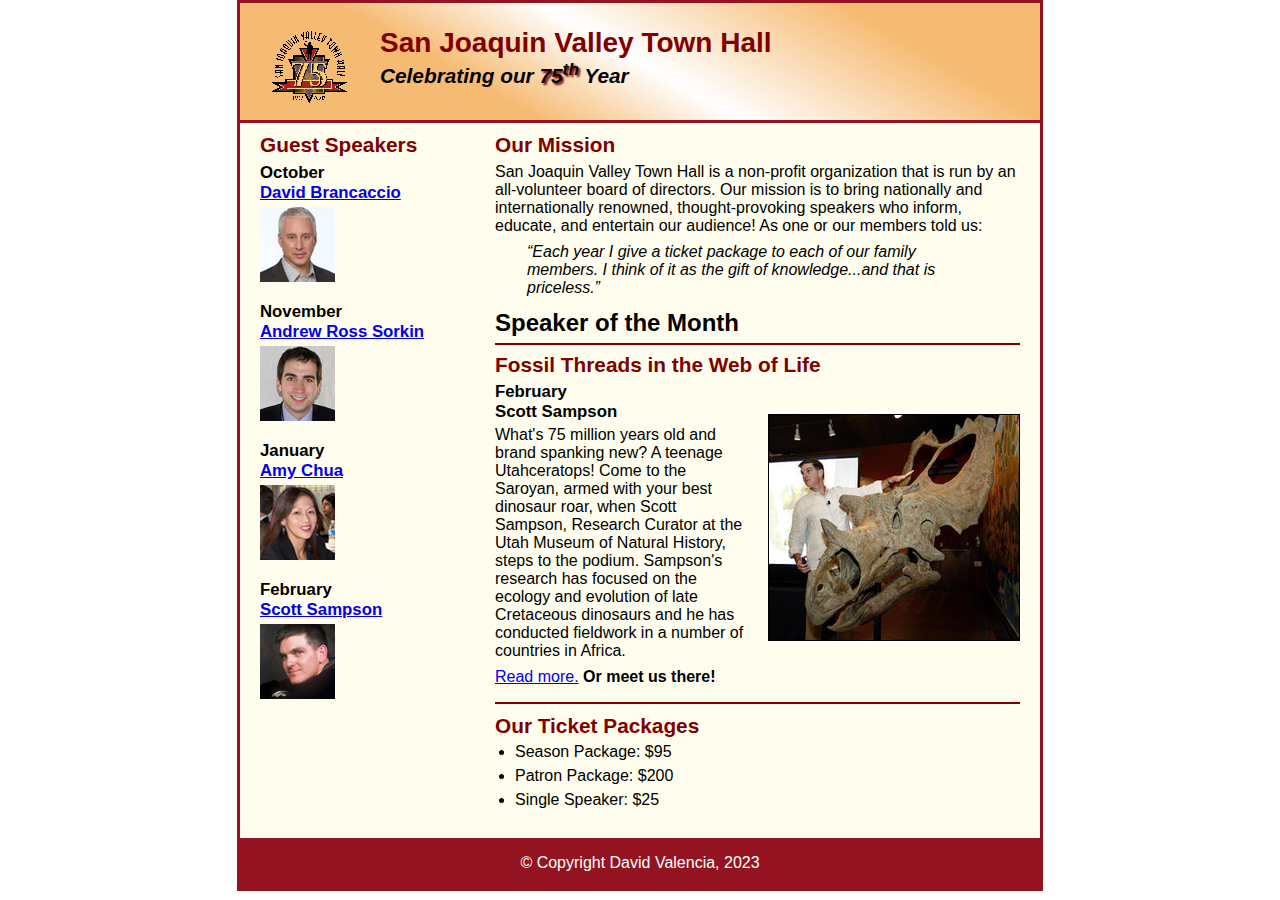
<file: index.html>
<!DOCTYPE html>
<html lang="en">
<head>
	<meta charset="utf-8">
	<title>San Joaquin Valley Town Hall</title>
	<link rel="shortcut icon" href="images/favicon.ico">
	<link rel="stylesheet" href="styles/c6_main.css">
</head>
<body>
	<header>
		<img src="images/town_hall_logo.gif" alt="Town Hall logo" height="80">
		<h2>San Joaquin Valley Town Hall</h2>
		<h3>Celebrating our <span class="shadow">75<sup>th</sup></span> Year</h3>
	</header>
	<main>
		<section>
			<h2>Our Mission</h2>
			<p>San Joaquin Valley Town Hall is a non-profit organization that is run by an 
				all-volunteer board of directors. Our mission is to bring nationally and 
				internationally renowned, thought-provoking speakers who inform, educate, 
				and entertain our audience! As one or our members told us:</p>
			<blockquote>&ldquo;Each year I give a ticket package to each of our family members. 
				I think of it as the gift of knowledge...and that is priceless.&rdquo;</blockquote>
			<h1>Speaker of the Month</h1>
			<article>
				<h2>Fossil Threads in the Web of Life</h2>
				<img src="images/sampson_dinosaur.jpg" alt="Scott Sampson with dinosaur">
				<h3>February<br>
				Scott Sampson</h3>
				<p>What's 75 million years old and brand spanking new? A teenage Utahceratops! 
				Come to the Saroyan, armed with your best dinosaur roar, when Scott Sampson, Research 
				Curator at the Utah Museum of Natural History, steps to the podium. Sampson's research 
				has focused on the ecology and evolution of late Cretaceous dinosaurs and he has conducted 
				fieldwork in a number of countries in Africa.</p>
				<p><a href="speakers/c6_sampson.html">Read more.</a>&nbsp;<b>Or meet us there!</b></p>
			</article>
			<h2>Our Ticket Packages</h2>
			<ul>
				<li>Season Package: $95</li>
				<li>Patron Package: $200</li>
				<li>Single Speaker: $25</li>
			</ul>
		</section>
		<aside>
			<h2>Guest Speakers</h2>
			<h3>October<br><a href="speakers/brancaccio.html">David Brancaccio</a></h3>
			<img src="images/brancaccio75.jpg" alt="David Brancaccio photo">
			<h3>November<br><a href="speakers/sorkin.html">Andrew Ross Sorkin</a></h3>
			<img src="images/sorkin75.jpg" alt="Andrew Ross Sorkin photo">
			<h3>January<br><a href="speakers/chua.html">Amy Chua</a></h3>
			<img src="images/chua75.jpg" alt="Amy Chua photo">
			<h3>February<br><a href="speakers/c6_sampson.html">Scott Sampson</a></h3>
			<img src="images/sampson75.jpg" alt="Scott Sampson photo">
		</aside>
	</main>
	<footer>
		<p>&copy; Copyright David Valencia, 2023</p>
	</footer>
</body>
</html>
</file>
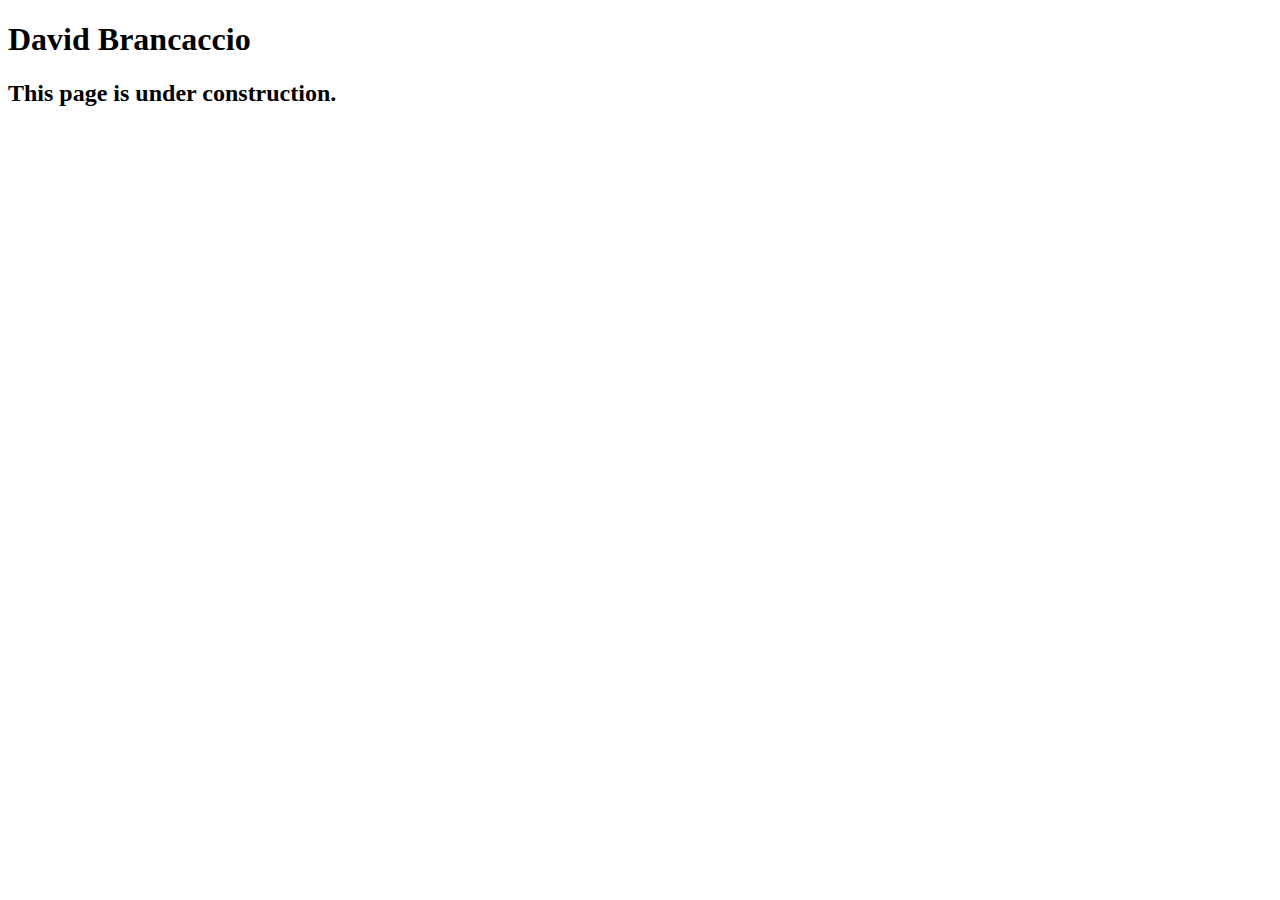
<file: speakers/brancaccio.html>
<!DOCTYPE html>
<html lang="en">

<head>
	<meta charset="utf-8">
	<title>San Joaquin Valley Town Hall</title>
	<link rel="shortcut icon" href="images/favicon.ico">
</head>

<body>
    <main>
	    <h1>David Brancaccio</h1>
	    <h2>This page is under construction.</h2>	        
    </main>
</body>

</html>
</file>
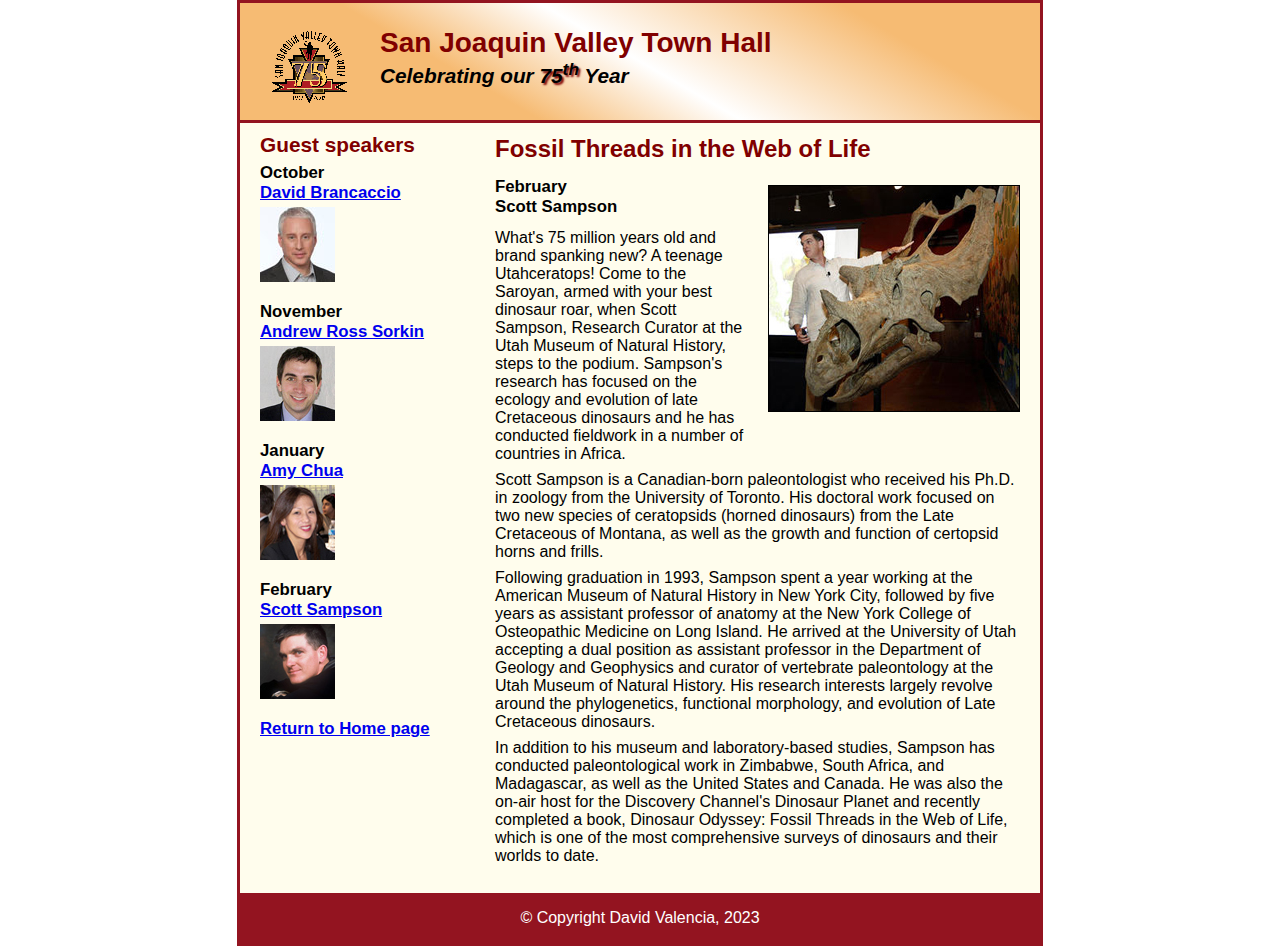
<file: speakers/c6_sampson.html>
<!DOCTYPE html>
<html lang="en">

<head>
	<meta charset="utf-8">
	<title>San Joaquin Valley Town Hall</title>
	<link rel="shortcut icon" href="../images/favicon.ico">
	<link rel="stylesheet" href="../styles/c6_speaker.css">
</head>

<body>
	<header>
		<img src="../images/town_hall_logo.gif" alt="Town Hall logo" height="80">
		<h2>San Joaquin Valley Town Hall</h2>
		<h3>Celebrating our <span class="shadow">75<sup>th</sup></span> Year</h3>
	</header>
	<main>
		<section>
			<h1>Fossil Threads in the Web of Life</h1>
			<article>
				<img src="../images/sampson_dinosaur.jpg" alt="Scott Sampson with dinosaur">
				<h2>February<br>Scott Sampson</h2>
				<p>What's 75 million years old and brand spanking new? A teenage Utahceratops! Come to the 
				   Saroyan, armed with your best dinosaur roar, when Scott Sampson, Research Curator at the 
				   Utah Museum of Natural History, steps to the podium. Sampson's research has focused on the 
				   ecology and evolution of late Cretaceous dinosaurs and he has conducted fieldwork in a number 
				   of countries in Africa.</p>
				<p>Scott Sampson is a Canadian-born paleontologist who received his Ph.D. in zoology from the 
				   University of Toronto. His doctoral work focused on two new species of ceratopsids (horned 
				   dinosaurs) from the Late Cretaceous of Montana, as well as the growth and function of certopsid 
				   horns and frills.</p>
				<p>Following graduation in 1993, Sampson spent a year working at the American Museum of Natural 
				   History in New York City, followed by five years as assistant professor of anatomy at the New 
				   York College of Osteopathic Medicine on Long Island. He arrived at the University of Utah 
				   accepting a dual position as assistant professor in the Department of Geology and Geophysics 
				   and curator of vertebrate paleontology at the Utah Museum of Natural History. His research 
				   interests largely revolve around the phylogenetics, functional morphology, and evolution of 
				   Late Cretaceous dinosaurs.</p>
				<p>In addition to his museum and laboratory-based studies, Sampson has conducted paleontological 
				   work in Zimbabwe, South Africa, and Madagascar, as well as the United States and Canada. He was 
				   also the on-air host for the Discovery Channel's Dinosaur Planet and recently completed a book, 
				   Dinosaur Odyssey: Fossil Threads in the Web of Life, which is one of the most 
				   comprehensive surveys of dinosaurs and their worlds to date.</p>
			</article>
		</section>
		
		<aside>
			<h2>Guest speakers</h2>
			<h3>October<br><a href="../speakers/brancaccio.html">David Brancaccio</a></h3>
			<img src="../images/brancaccio75.jpg" alt="David Brancaccio photo">
			<h3>November<br><a href="../speakers/sorkin.html">Andrew Ross Sorkin</a></h3>
			<img src="../images/sorkin75.jpg" alt="Andrew Ross Sorkin photo">
			<h3>January<br><a href="../speakers/chua.html">Amy Chua</a></h3>
			<img src="../images/chua75.jpg" alt="Amy Chua photo">
			<h3>February<br><a href="../speakers/c6_sampson.html">Scott Sampson</a></h3>
			<img src="../images/sampson75.jpg" alt="Scott Sampson photo">
			<h3><a href="../index.html">Return to Home page</a></h3>
		</aside>
	</main>
	<footer>
		<p>&copy; Copyright David Valencia, 2023</p>
	</footer>
</body>
</html>
</file>
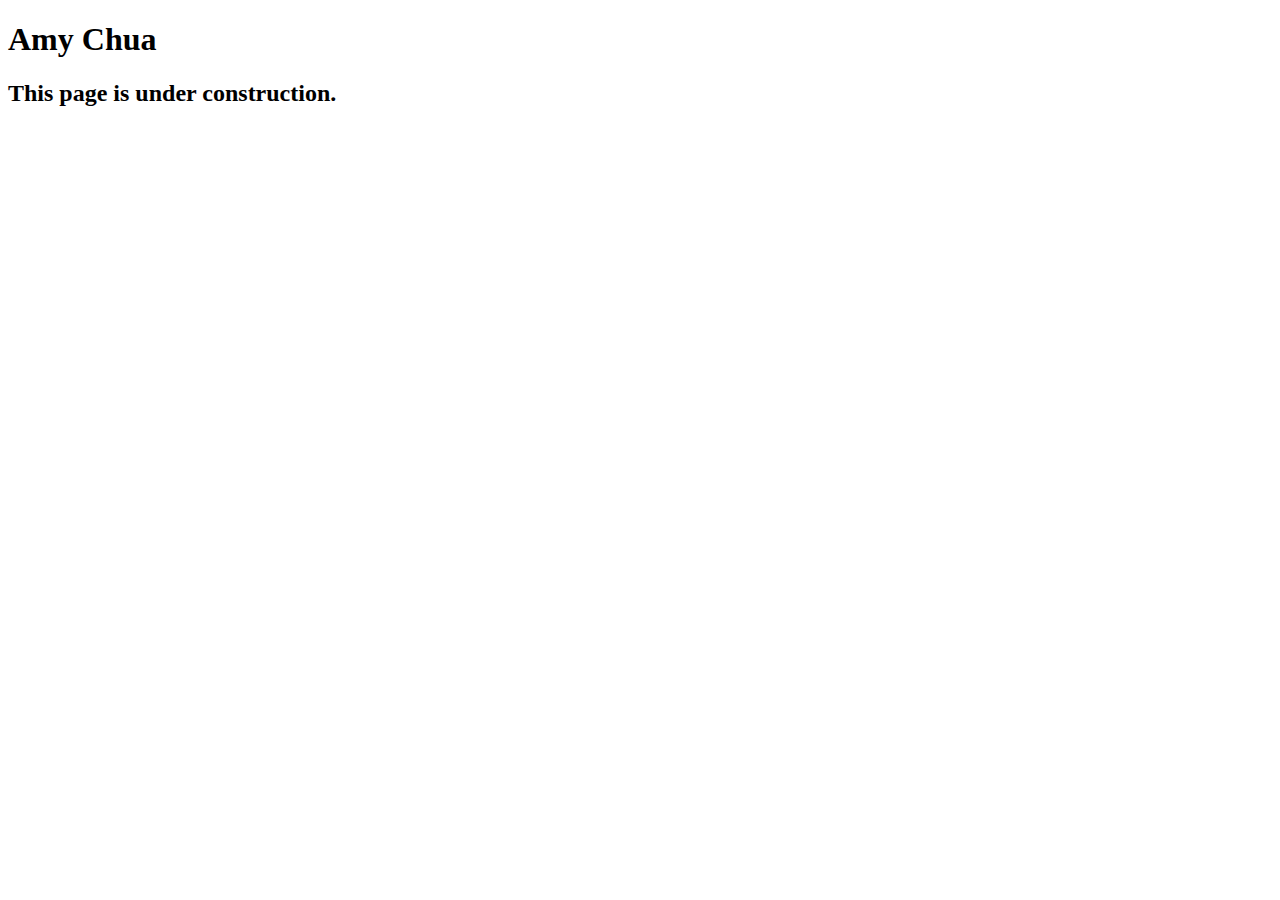
<file: speakers/chua.html>
<!DOCTYPE html>
<html lang="en">

<head>
	<meta charset="utf-8">
	<title>San Joaquin Valley Town Hall</title>
	<link rel="shortcut icon" href="images/favicon.ico">
</head>

<body>
	<main>
		<h1>Amy Chua</h1>
		<h2>This page is under construction.</h2>
	</main>
</body>

</html>
</file>
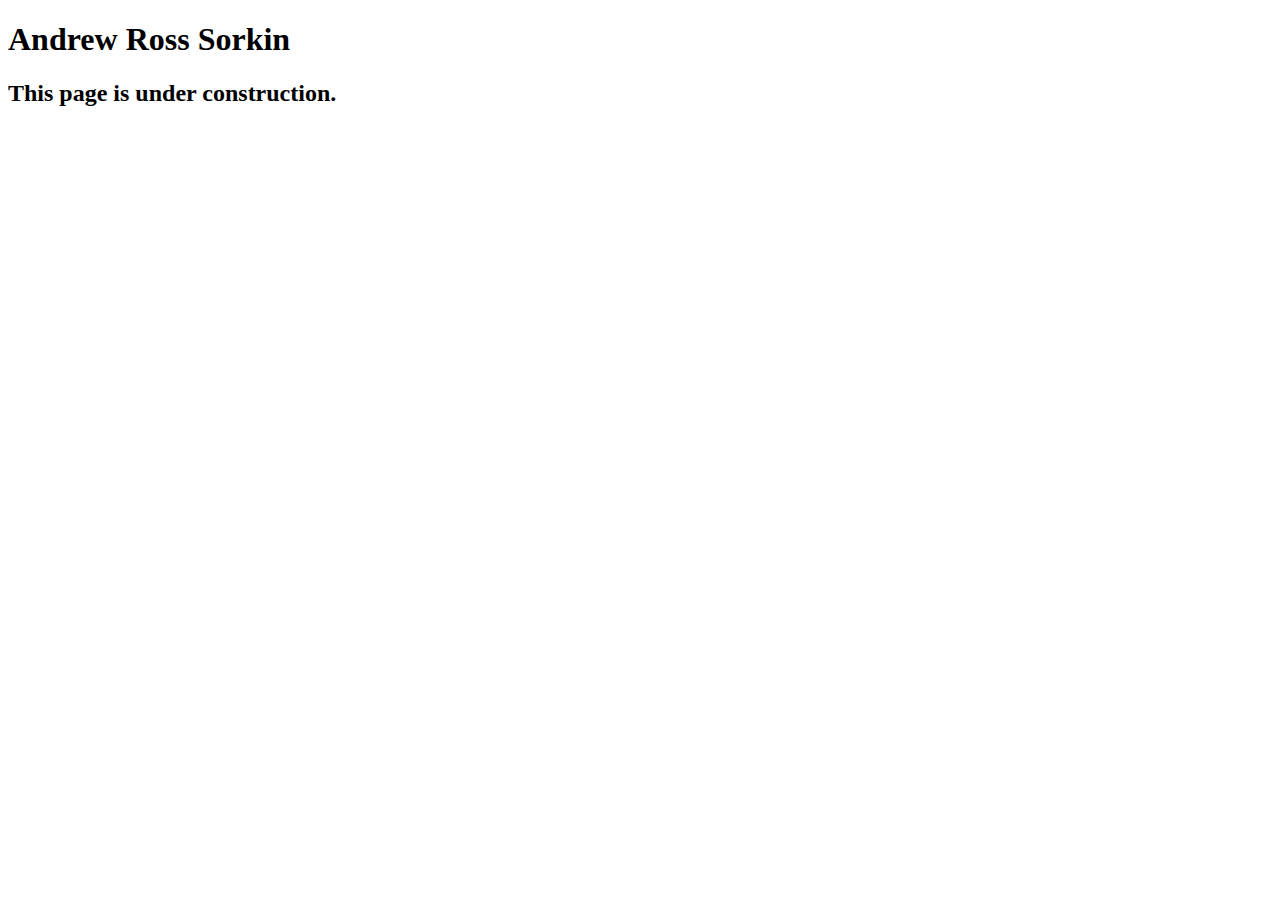
<file: speakers/sorkin.html>
<!DOCTYPE html>
<html lang="en">

<head>
	<meta charset="utf-8">
	<title>San Joaquin Valley Town Hall</title>
	<link rel="shortcut icon" href="images/favicon.ico">
</head>

<body>
	<main>
		<h1>Andrew Ross Sorkin</h1>
		<h2>This page is under construction.</h2>
	</main>
</body>

</html>
</file>
<file: styles/c6_main.css>
* {
	margin: 0;
	padding: 0;
}
html {
	background-color: white;
}
body {
	font-family: Arial, Helvetica, sans-serif;
    font-size: 100%;
    width: 800px;
    margin: 0 auto;
    border: 3px solid #931420;
    background-color: #fffded;
}
main section{
	width: 525px;
	float: right;
	padding-right: 20px;
	padding-left: 20px;
	padding-bottom: 20px;
}
main aside{
	width: 215px;
	float: right;
	padding-left: 20px;
	padding-bottom: 20px;
}
a:focus, a:hover {
	font-style: italic;
}

header {
	padding: 1.5em 0 2em 0;
	border-bottom: 3px solid #931420;
	background-image: -moz-linear-gradient(
	    30deg, #f6bb73 0%, #f6bb73 30%, white 50%, #f6bb73 80%, #f6bb73 100%);
	background-image: -webkit-linear-gradient(
	    30deg, #f6bb73 0%, #f6bb73 30%, white 50%, #f6bb73 80%, #f6bb73 100%);
	background-image: -o-linear-gradient(
	    30deg, #f6bb73 0%, #f6bb73 30%, white 50%, #f6bb73 80%, #f6bb73 100%);
	background-image: linear-gradient(
	    30deg, #f6bb73 0%, #f6bb73 30%, white 50%, #f6bb73 80%, #f6bb73 100%);
}
header h2 {
	font-size: 175%;
	color: #800000;
}
header h3 {
	font-size: 130%;
	font-style: italic;
}
header img {
	float: left;
	padding: 0 30px;
}
.shadow {
	text-shadow: 2px 2px 2px #800000;
}

main h1 {
	font-size: 150%;
	padding-top: 0.5em;
	padding-bottom: 0.25em;
	margin-top: 0;
	margin-bottom: 0;
}
main h2 {
	color: #800000;
	font-size: 130%;
	padding: .5em 0 .25em 0;
}
main h3 {
	font-size: 105%;
	padding-bottom: .25em;
}

main p {
	padding-bottom: .5em;
}
main blockquote {
	padding: 0 2em;
	font-style: italic;
}
main ul {
	padding: 0 0 .25em 1.25em;
}
main li {
	padding-bottom: .35em;
}


article {
	padding: .5em 0;
	border-top: 2px solid #800000;
	border-bottom: 2px solid #800000;
}
article h2 {
	padding-top: 0;
}
article h3 {
	font-size: 105%;
	padding-bottom: .25em;
}
article img {
	float: right;
	margin: 2em 0 1em 1em;
	border: 1px solid black;
}


aside h3 {
	font-size: 105%;
	padding-bottom: .25em;
}
aside img {
	padding-bottom: 1em;
}


footer {
	background-color: #931420;
	clear: both;
}
footer p {
	text-align: center;
	color: white;
	padding: 1em 0;
}
</file>
<file: styles/c6_speaker.css>
/* the styles for the elements */
* {
	margin: 0;
	padding: 0;
}
html {
	background-color: white;
}
body {
	font-family: Arial, Helvetica, sans-serif;
    font-size: 100%;
    width: 800px;
    margin: 0 auto;
    border: 3px solid #931420;
    background-color: #fffded;
}
a:focus, a:hover {
	font-style: italic;
}
/* the styles for the header */
header {
	padding: 1.5em 0 2em 0;
	border-bottom: 3px solid #931420;
		background-image: -moz-linear-gradient(
	    30deg, #f6bb73 0%, #f6bb73 30%, white 50%, #f6bb73 80%, #f6bb73 100%);
	background-image: -webkit-linear-gradient(
	    30deg, #f6bb73 0%, #f6bb73 30%, white 50%, #f6bb73 80%, #f6bb73 100%);
	background-image: -o-linear-gradient(
	    30deg, #f6bb73 0%, #f6bb73 30%, white 50%, #f6bb73 80%, #f6bb73 100%);
	background-image: linear-gradient(
	    30deg, #f6bb73 0%, #f6bb73 30%, white 50%, #f6bb73 80%, #f6bb73 100%);
}
header h2 {
	font-size: 175%;
	color: #800000;
}
header h3 {
	font-size: 130%;
	font-style: italic;
}
header img {
	float: left;
	padding: 0 30px;
}
.shadow {
	text-shadow: 2px 2px 2px #800000;
}
/* the styles for the section */
section {
	width: 525px;
	float: right;
	padding: 0 20px 20px 20px;
}
section h1 {
	font-size: 150%;
	padding: .5em 0 .25em 0;
	margin: 0;
	color: #800000;
}
section h2 {
	color: black;
	font-size: 105%;
	padding: .5em 0 .25em 0;
}
section p {
	padding-top: .5em;
}
section blockquote {
	padding: 0 2em;
	font-style: italic;
}
section ul {
	padding: 0 0 .25em 1.25em;
}
section li {
	padding-bottom: .35em;
}

/* the styles for the article */
article {
	padding: .5em 0;
}
article h2 {
	padding-top: 0;
}
article h3 {
	font-size: 105%;
	padding-bottom: .25em;
}
article img {
	float: right;
	margin: .5em 0 1em 1em;
	border: 1px solid black;
}

/* the styles for the aside */
aside {
	width: 215px;
	float: right;
	padding: 0 0 20px 20px;
}
aside h2 {
	color: #800000;
	font-size: 130%;
	padding: .5em 0 .25em 0;
}
aside h3 {
	font-size: 105%;
	padding-bottom: .25em;
}
aside img {
	padding-bottom: 1em;
}
/* the styles for the footer */
footer {
	background-color: #931420;
	clear: both;

}
footer p {
	text-align: center;
	color: white;
	padding: 1em 0;
}
</file>
